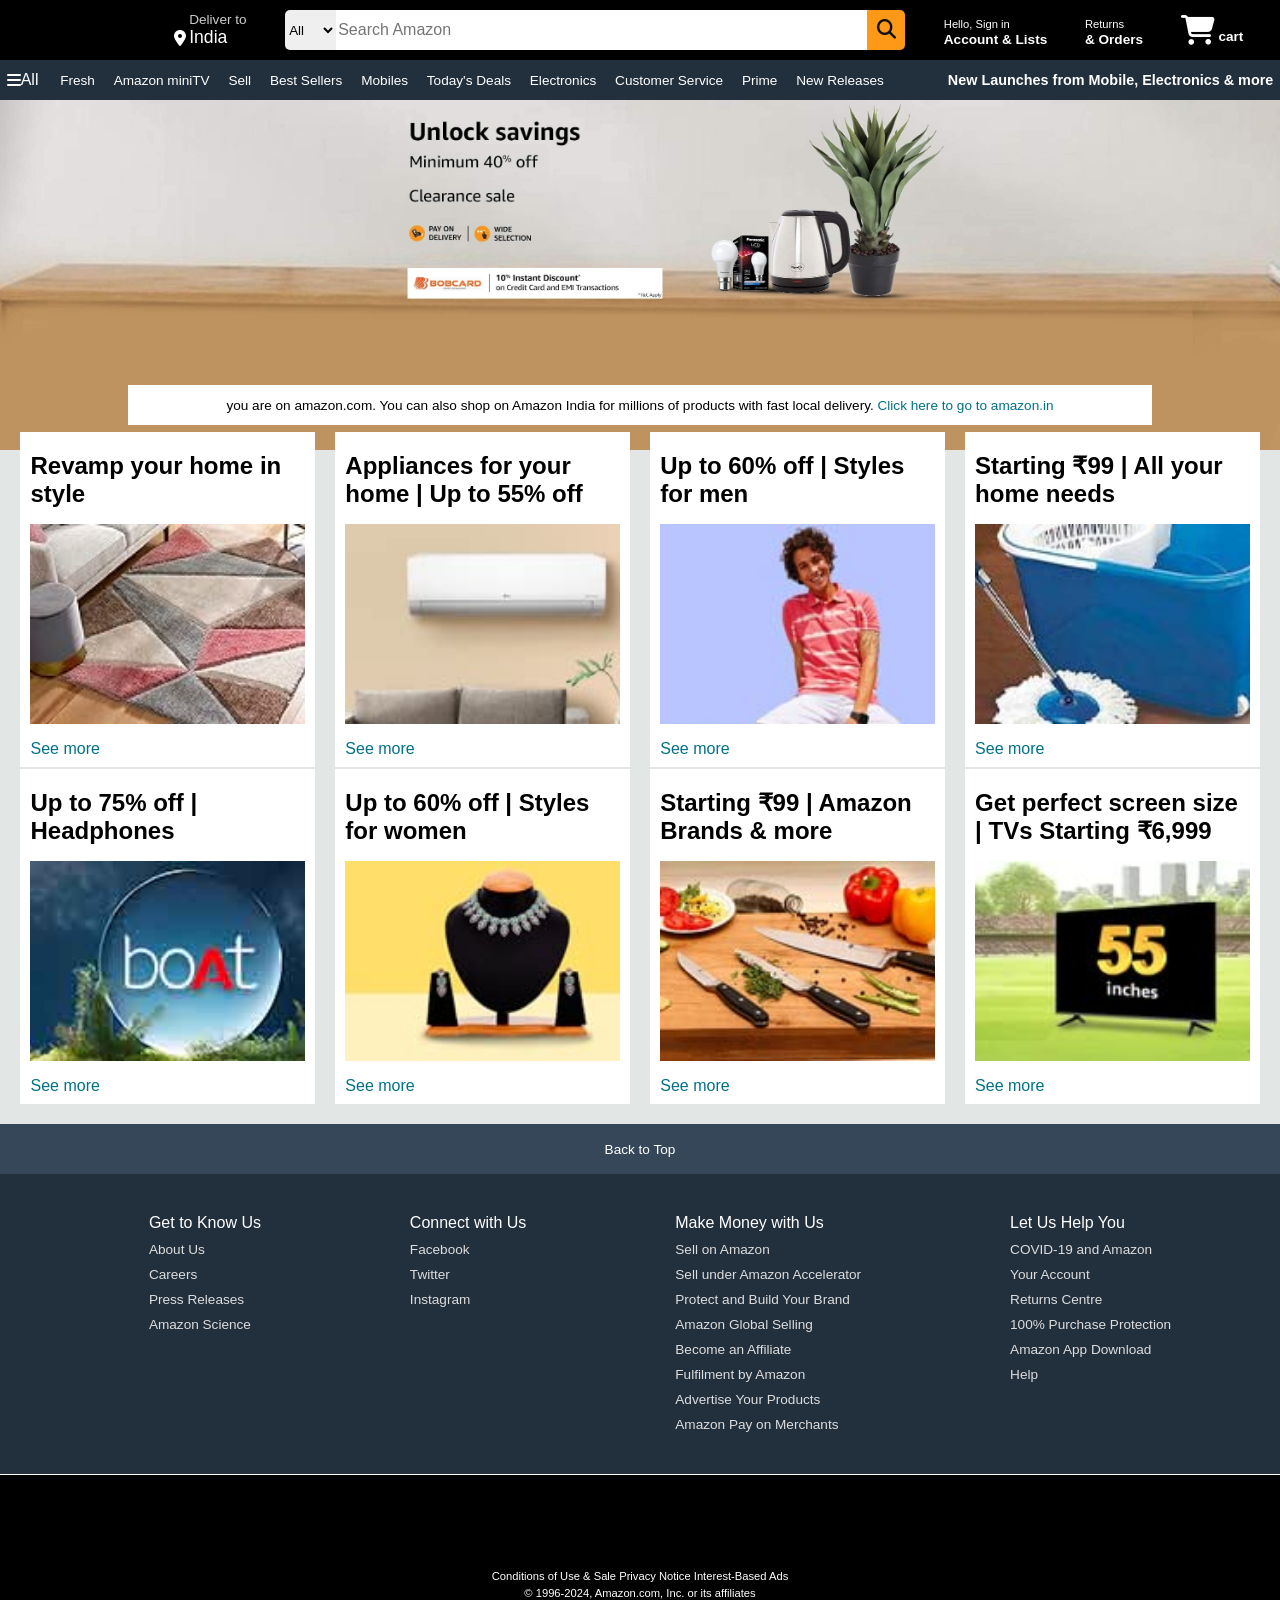
<file: assets/Amazon clone/index.html>
<!DOCTYPE html>
<html lang="en">
<head>
    <meta charset="UTF-8">
    <meta http-equiv="X-UA-Compatible" content="IE=edge">
    <meta name="viewport" content="width=device-width, initial-scalar=1.0">
    <title>Amazon</title>
    <link rel="stylesheet" href="https://cdnjs.cloudflare.com/ajax/libs/font-awesome/6.5.1/css/all.min.css" integrity="sha512-DTOQO9RWCH3ppGqcWaEA1BIZOC6xxalwEsw9c2QQeAIftl+Vegovlnee1c9QX4TctnWMn13TZye+giMm8e2LwA==" crossorigin="anonymous" referrerpolicy="no-referrer" />
    <link rel="stylesheet" href="style.css">
</head>    
<body>
    <header>
        <div class="navbar">
            <div class="nav-logo border">
                <div class="logo"></div>
            </div>

            <div class="nav-address border">
                <p class="add-first">Deliver to</p>
                <div class="add-icon">
                    <i class="fa-solid fa-location-dot"></i>
                    <p class="add-second">India</p>
                </div>
            </div>

            <div class="nav-search">
                <select class="select-search">
                    <option>All</option>
                </select>
                <input placeholder="Search Amazon" class="search-input">
                <div class="search-icon">
                    <i class="fa-solid fa-magnifying-glass"></i>
                </div>
            </div>

            <div class="nav-signin border">
               <p><span>Hello, Sign in</span></p>
               <p class="nav-second">Account & Lists</p>
            </div>

            <div class="nav-return border">
               <p><span>Returns</span></p>
               <p class="nav-second">& Orders</p>
            </div>

            <div class="nav-cart border">
               <i class="fa-solid fa-cart-shopping"></i>
               cart
            </div>
        </div>    
        <div class="panel">
            <div class="panel all">
                <i class="fa-solid fa-bars"></i>
                All
            </div>
            <div class="panel-ops">
                <p>Fresh</p>
                <p>Amazon miniTV</p>
                <p>Sell</p>
                <p>Best Sellers</p>
                <p>Mobiles</p>
                <p>Today's Deals</p>
                <p>Electronics</p>
                <p>Customer Service</p>
                <p>Prime</p>
                <p>New Releases</p>
            </div>
            <div class="panel-deals">
                New Launches from Mobile, Electronics & more
            </div>
        </div>
    </header>

    <div class="hero-section">
        <div class="hero-msg">
            <p>you are on amazon.com. You can also shop on Amazon India for millions of products with fast local delivery.<a> Click here to go to amazon.in</a></p>
        </div>
    </div>

    <div class="shop-section">
        <div class="box1 box">
            <div class="box-content">
                <h2>Revamp your home in style</h2>
                <div class="box-img" style="background-image: url('box1.jpg');"></div>
                <p>See more</p>
            </div>
        </div>
        <div class="box2 box">
            <div class="box-content">
                <h2>Appliances for your home | Up to 55% off</h2>
                <div class="box-img" style="background-image: url('box2.jpg');"></div>
                <p>See more</p>
            </div>
        </div>    
        <div class="box3 box">
            <div class="box-content">
                <h2>Up to 60% off | Styles for men</h2>
                <div class="box-img" style="background-image: url('box3.jpg');"></div>
                <p>See more</p>
            </div>
        </div>    
        <div class="box4 box">
            <div class="box-content">
                <h2>Starting ₹99 | All your home needs</h2>
                <div class="box-img" style="background-image: url('box4.jpg');"></div>
                <p>See more</p>        
            </div>
        </div>
        <div class="box5 box">
            <div class="box-content">
                <h2>Up to 75% off | Headphones</h2>
                <div class="box-img" style="background-image: url('box5.jpg');"></div>
                <p>See more</p>
            </div>
        </div>
        <div class="box6 box">
            <div class="box-content">
                <h2>Up to 60% off | Styles for women</h2>
                <div class="box-img" style="background-image: url('box6.jpg');"></div>
                <p>See more</p>
            </div>
        </div>    
        <div class="box7 box">
            <div class="box-content">
                <h2>Starting ₹99 | Amazon Brands & more</h2>
                <div class="box-img" style="background-image: url('box7.jpg');"></div>
                <p>See more</p>
            </div>
        </div>    
        <div class="box8 box">
            <div class="box-content">
                <h2>Get perfect screen size | TVs Starting ₹6,999</h2>
                <div class="box-img" style="background-image: url('box8.jpg');"></div>
                <p>See more</p>        
            </div>
        </div>    
    </div>
    
    <footer>
        <div class="foot-panel1">
            Back to Top
        </div>

        <div class="foot-panel2">
            <ul>
                <p> Get to Know Us </p>
                <a>About Us</a>
                <a>Careers</a>
                <a>Press Releases</a>
                <a>Amazon Science</a>
            </ul>
            <ul>
                <p> Connect with Us </p>
                <a>Facebook</a>
                <a> Twitter </a>
                <a>Instagram</a>
            </ul>
            <ul>
                <p> Make Money with Us </p>
                <a>Sell on Amazon</a>
                <a>Sell under Amazon Accelerator</a>
                <a>Protect and Build Your Brand</a>
                <a>Amazon Global Selling</a>
                <a>Become an Affiliate</a>
                <a>Fulfilment by Amazon</a>
                <a>Advertise Your Products</a>
                <a>Amazon Pay on Merchants</a>
            </ul>
            <ul>
                <p> Let Us Help You </p>
                <a>COVID-19 and Amazon</a>
                <a>Your Account</a>
                <a>Returns Centre</a>
                <a>100% Purchase Protection</a>
                <a>Amazon App Download</a>
                <a>Help</a>
            </ul>
        </div>

        <div class="foot-panel3">
            <div class="logo"></div>
        </div>

        <div class="foot-panel4">
            <div class="pages">
                <a>Conditions of Use & Sale</a>
                <a>Privacy Notice</a>
                <a>Interest-Based Ads</a>
            </div>
            <div class="copyright">
                © 1996-2024, Amazon.com, Inc. or its affiliates
            </div>
        </div>
    </footer>
</body>
</html>
</file>
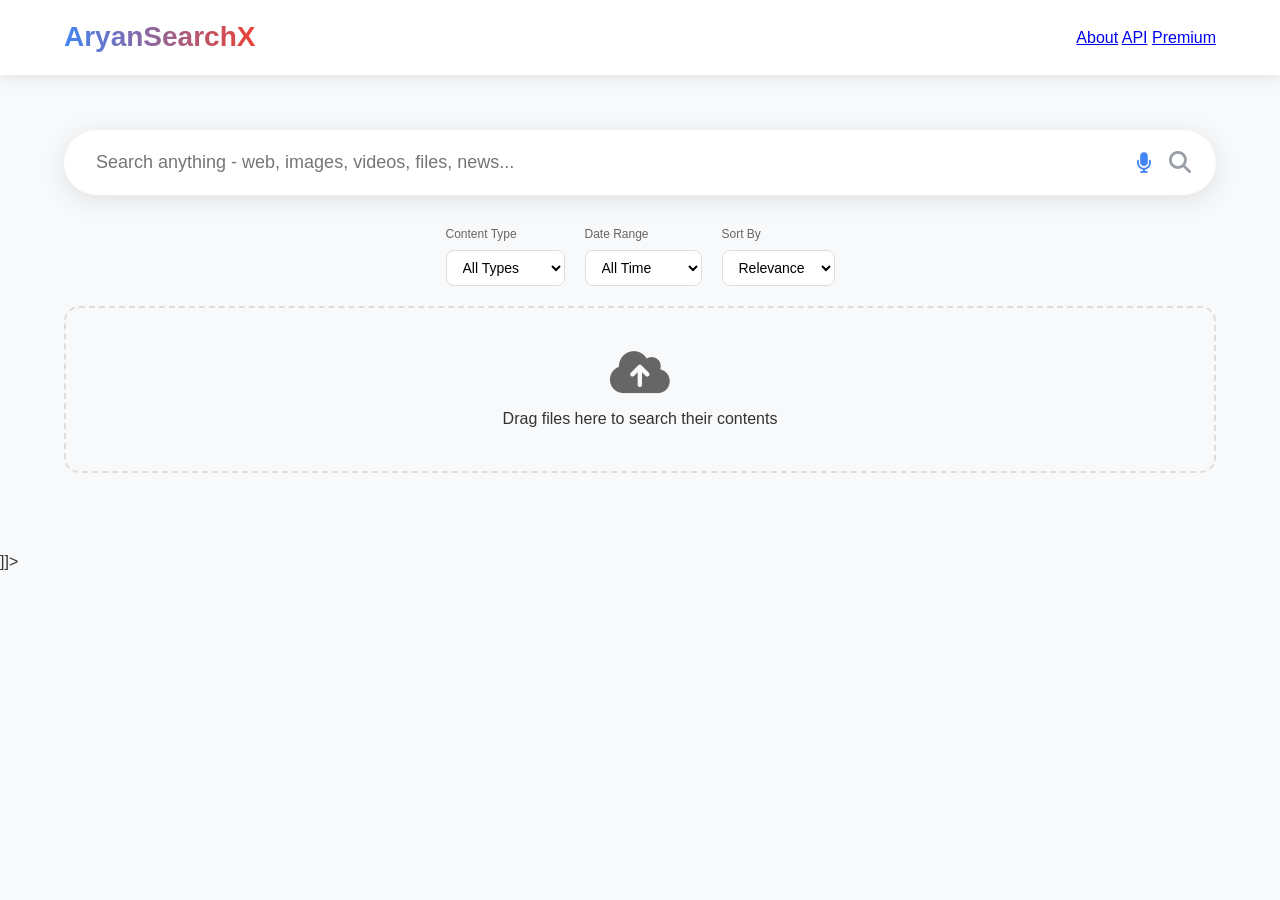
<file: assets/search box/enhanced-index.html>
<!DOCTYPE html>
<html lang="en">
<head>
    <meta charset="UTF-8">
    <meta name="viewport" content="width=device-width, initial-scale=1.0">
    <title>Search Engine</title>
    <link rel="stylesheet" href="https://cdnjs.cloudflare.com/ajax/libs/font-awesome/6.4.0/css/all.min.css">
    <style>
        :root {
            --google-blue: #4285F4;
            --google-red: #EA4335;
            --google-yellow: #FBBC05;
            --google-green: #34A853;
            --bing-blue: #00809D;
            --yahoo-purple: #720e9e;
            --ddg-red: #DE5833;
            --youtube-red: #FF0000;
        }
        
        * {
            margin: 0;
            padding: 0;
            box-sizing: border-box;
            font-family: 'Segoe UI', Tahoma, Geneva, Verdana, sans-serif;
        }
        
        body {
            background-color: #f8f9fa;
            color: #333;
            line-height: 1.6;
            overflow-x: hidden;
        }
        
        .header {
            display: flex;
            justify-content: space-between;
            align-items: center;
            padding: 15px 5%;
            background-color: white;
            box-shadow: 0 2px 15px rgba(0,0,0,0.1);
            position: relative;
            z-index: 100;
        }
        
        .logo {
            font-size: 28px;
            font-weight: bold;
            background: linear-gradient(to right, var(--google-blue), var(--google-red), var(--google-yellow), var(--google-green));
            -webkit-background-clip: text;
            -webkit-text-fill-color: transparent;
            background-size: 300% auto;
            animation: gradient 8s ease infinite;
        }
        
        @keyframes gradient {
            0% { background-position: 0% 50%; }
            50% { background-position: 100% 50%; }
            100% { background-position: 0% 50%; }
        }
        
        .search-section {
            padding: 2% 5%;
            max-width: 1400px;
            margin: 0 auto;
            animation: fadeIn 0.8s ease-out;
        }
        
        @keyframes fadeIn {
            from { opacity: 0; transform: translateY(20px); }
            to { opacity: 1; transform: translateY(0); }
        }
        
        .search-container {
            position: relative;
            width: 100%;
            margin: 30px 0;
        }
        
        .search-box {
            width: 100%;
            padding: 20px 120px 20px 30px;
            border: 2px solid transparent;
            border-radius: 50px;
            font-size: 18px;
            outline: none;
            box-shadow: 0 5px 25px rgba(0,0,0,0.1);
            transition: all 0.4s cubic-bezier(0.175, 0.885, 0.32, 1.275);
            height: 65px;
            background: white;
        }
        
        .search-box:focus {
            border-color: var(--google-blue);
            box-shadow: 0 5px 30px rgba(66, 133, 244, 0.2);
            transform: translateY(-3px);
        }
        
        .search-icon {
            position: absolute;
            right: 25px;
            top: 50%;
            transform: translateY(-50%);
            color: #9aa0a6;
            font-size: 22px;
            cursor: pointer;
            transition: all 0.3s ease;
        }
        
        .voice-search-btn {
            position: absolute;
            right: 65px;
            top: 50%;
            transform: translateY(-50%);
            background: none;
            border: none;
            color: var(--google-blue);
            cursor: pointer;
            font-size: 20px;
            transition: all 0.3s ease;
        }
        
        .voice-search-btn:hover {
            color: var(--google-red);
            transform: translateY(-50%) scale(1.1);
        }
        
        .search-options {
            display: flex;
            justify-content: center;
            gap: 20px;
            margin-bottom: 40px;
            flex-wrap: wrap;
        }
        
        .search-engine-btn {
            padding: 12px 25px;
            background-color: white;
            border: 2px solid transparent;
            border-radius: 50px;
            color: #3c4043;
            font-size: 15px;
            font-weight: 500;
            cursor: pointer;
            transition: all 0.3s ease;
            display: flex;
            align-items: center;
            gap: 10px;
            box-shadow: 0 2px 15px rgba(0,0,0,0.1);
        }
        
        .search-engine-btn.active {
            transform: translateY(-5px);
            box-shadow: 0 5px 20px rgba(0,0,0,0.15);
        }
        
        .search-engine-btn.google.active {
            border-color: var(--google-blue);
            background-color: rgba(66, 133, 244, 0.05);
        }
        
        .search-engine-btn.bing.active {
            border-color: var(--bing-blue);
            background-color: rgba(0, 128, 157, 0.05);
        }
        
        .search-engine-btn.yahoo.active {
            border-color: var(--yahoo-purple);
            background-color: rgba(114, 14, 158, 0.05);
        }
        
        .search-engine-btn.ddg.active {
            border-color: var(--ddg-red);
            background-color: rgba(222, 88, 51, 0.05);
        }
        
        .search-filters {
            display: flex;
            gap: 20px;
            margin: 20px 0;
            flex-wrap: wrap;
            justify-content: center;
        }
        
        .filter-group {
            display: flex;
            flex-direction: column;
            gap: 5px;
        }
        
        .filter-group label {
            font-size: 12px;
            color: #666;
            font-weight: 500;
        }
        
        .filter-group select {
            padding: 8px 12px;
            border: 1px solid #ddd;
            border-radius: 8px;
            background: white;
            font-size: 14px;
            cursor: pointer;
            transition: border-color 0.3s ease;
        }
        
        .filter-group select:focus {
            outline: none;
            border-color: var(--google-blue);
        }
        
        .suggestions-container {
            position: absolute;
            top: 100%;
            left: 0;
            right: 0;
            background: white;
            border: 1px solid #e0e0e0;
            border-radius: 0 0 15px 15px;
            box-shadow: 0 4px 20px rgba(0,0,0,0.1);
            max-height: 300px;
            overflow-y: auto;
            z-index: 1000;
            display: none;
        }
        
        .suggestion-item {
            padding: 12px 20px;
            cursor: pointer;
            display: flex;
            align-items: center;
            gap: 10px;
            transition: background-color 0.2s ease;
        }
        
        .suggestion-item:hover {
            background-color: #f5f5f5;
        }
        
        .loading {
            display: none;
            text-align: center;
            padding: 80px 0;
            font-size: 20px;
            color: #666;
        }
        
        .no-results {
            text-align: center;
            padding: 80px 0;
            font-size: 20px;
            color: #666;
            display: none;
        }
        
        .results-container {
            display: grid;
            grid-template-columns: repeat(auto-fit, minmax(350px, 1fr));
            gap: 40px;
            margin-top: 50px;
        }
        
        .engine-results {
            background: white;
            border-radius: 15px;
            box-shadow: 0 8px 30px rgba(0,0,0,0.1);
            padding: 25px;
            transition: all 0.5s ease;
        }
        
        .engine-results:hover {
            transform: translateY(-10px) scale(1.02);
            box-shadow: 0 15px 40px rgba(0,0,0,0.15);
        }
        
        .engine-header {
            display: flex;
            align-items: center;
            gap: 15px;
            margin-bottom: 25px;
            padding-bottom: 15px;
            border-bottom: 1px solid rgba(0,0,0,0.05);
        }
        
        .engine-name {
            font-weight: bold;
            font-size: 20px;
        }
        
        .result-item {
            margin-bottom: 25px;
            padding: 15px;
            border-radius: 10px;
            transition: all 0.3s ease;
        }
        
        .result-item:hover {
            background-color: rgba(66, 133, 244, 0.03);
            transform: translateX(5px);
        }
        
        .result-title {
            color: #1a0dab;
            font-size: 18px;
            margin-bottom: 8px;
            text-decoration: none;
            display: inline-block;
            font-weight: 500;
        }
        
        .result-title:hover {
            color: var(--google-red);
            text-decoration: underline;
        }
        
        .result-link {
            color: #006621;
            font-size: 14px;
            margin-bottom: 5px;
            display: block;
            word-break: break-all;
        }
        
        .result-snippet {
            color: #545454;
            font-size: 15px;
            line-height: 1.5;
        }
        
        .file-drop-zone {
            border: 2px dashed #ddd;
            border-radius: 15px;
            padding: 40px;
            text-align: center;
            margin: 20px 0;
            transition: all 0.3s ease;
            cursor: pointer;
        }
        
        .file-drop-zone.highlight {
            border-color: var(--google-blue);
            background-color: rgba(66, 133, 244, 0.05);
        }
        
        .notification {
            position: fixed;
            top: 20px;
            right: 20px;
            padding: 15px 20px;
            border-radius: 8px;
            color: white;
            font-weight: 500;
            z-index: 10000;
            animation: slideIn 0.3s ease;
        }
        
        .notification.info {
            background-color: var(--google-blue);
        }
        
        .notification.error {
            background-color: var(--google-red);
        }
        
        @keyframes slideIn {
            from {
                transform: translateX(100%);
                opacity: 0;
            }
            to {
                transform: translateX(0);
                opacity: 1;
            }
        }
        
        @media (max-width: 768px) {
            .search-filters {
                flex-direction: column;
                align-items: stretch;
            }
            
            .filter-group {
                width: 100%;
            }
            
            .results-container {
                grid-template-columns: 1fr;
            }
        }
    </style>
</head>
<body>
    <header class="header">
        <div class="logo">AryanSearchX</div>
        <nav class="nav-links">
            <a href="#" class="nav-link">About</a>
            <a href="#" class="nav-link">API</a>
            <a href="#" class="nav-link">Premium</a>
        </nav>
    </header>
    
    <section class="search-section">
        <div class="search-container">
            <input type="text" class="search-box" placeholder="Search anything - web, images, videos, files, news..." 
                  id="search-input" aria-label="Universal search">
            <button class="voice-search-btn" id="voice-btn" title="Voice Search">
                <i class="fas fa-microphone"></i>
            </button>
            <div class="search-icon" id="search-btn">
                <i class="fas fa-search"></i>
            </div>
            <div class="suggestions-container" id="suggestions-container"></div>
        </div>
        
        <div class="search-filters">
            <div class="filter-group">
                <label>Content Type</label>
                <select id="content-type-filter">
                    <option value="all">All Types</option>
                    <option value="web">Web Pages</option>
                    <option value="images">Images</option>
                    <option value="videos">Videos</option>
                    <option value="files">Files</option>
                    <option value="news">News</option>
                    <option value="academic">Academic</option>
                    <option value="shopping">Shopping</option>
                </select>
            </div>
            
            <div class="filter-group">
                <label>Date Range</label>
                <select id="date-range-filter">
                    <option value="all">All Time</option>
                    <option value="hour">Past Hour</option>
                    <option value="day">Past Day</option>
                    <option value="week">Past Week</option>
                    <option value="month">Past Month</option>
                    <option value="year">Past Year</option>
                </select>
            </div>
            
            <div class="filter-group">
                <label>Sort By</label>
                <select id="sort-filter">
                    <option value="relevance">Relevance</option>
                    <option value="date">Date</option>
                    <option value="popularity">Popularity</option>
                </select>
            </div>
        </div>
        
        <div class="file-drop-zone" id="file-drop-zone">
            <i class="fas fa-cloud-upload-alt" style="font-size: 48px; color: #666; margin-bottom: 10px;"></i>
            <p>Drag files here to search their contents</p>
            <input type="file" id="file-input" multiple hidden>
        </div>
        
        <div class="loading" id="loading">
            <div class="loading-spinner" style="border: 5px solid rgba(0,0,0,0.05); border-radius: 50%; border-top: 5px solid var(--google-blue); width: 50px; height: 50px; animation: spin 1s linear infinite; margin: 0 auto 20px;"></div>
            <p>Searching across all sources...</p>
        </div>
        
        <div class="no-results" id="no-results">
            <p>No results found. Try different keywords or adjust your filters.</p>
        </div>
        
        <div class="results-container" id="results-container"></div>
    </section>

    <script>
        // Universal Search Engine Implementation
        class UniversalSearchEngine {
            constructor() {
                this.searchProviders = {
                    web: ['google', 'bing', 'yahoo', 'duckduckgo'],
                    images: ['google-images', 'bing-images', 'unsplash'],
                    videos: ['youtube', 'vimeo', 'dailymotion'],
                    files: ['local-files'],
                    news: ['google-news', 'bing-news', 'reddit'],
                    academic: ['google-scholar', 'pubmed', 'arxiv'],
                    shopping: ['amazon', 'ebay', 'aliexpress']
                };
                
                this.searchHistory = JSON.parse(localStorage.getItem('searchHistory') || '[]');
                this.filters = {
                    contentType: 'all',
                    dateRange: 'all',
                    sortBy: 'relevance'
                };
                
                this.init();
            }
            
            init() {
                this.setupEventListeners();
                this.setupVoiceSearch();
                this.setupDragDrop();
                this.loadSearchHistory();
            }
            
            setupEventListeners() {
                const searchInput = document.getElementById('search-input');
                const searchBtn = document.getElementById('search-btn');
                const voiceBtn = document.getElementById('voice-btn');
                
                // Search triggers
                searchInput.addEventListener('keypress', (e) => {
                    if (e.key === 'Enter') this.performSearch();
                });
                
                searchBtn.addEventListener('click', () => this.performSearch());
                voiceBtn.addEventListener('click', () => this.startVoiceSearch());
                
                // Real-time suggestions
                searchInput.addEventListener('input', (e) => {
                    this.showSuggestions(e.target.value);
                });
                
                // Filter changes
                document.getElementById('content-type-filter').addEventListener('change', (e) => {
                    this.filters.contentType = e.target.value;
                });
                
                document.getElementById('date-range-filter').addEventListener('change', (e) => {
                    this.filters.dateRange = e.target.value;
                });
                
                document.getElementById('sort-filter').addEventListener('change', (e) => {
                    this.filters.sortBy = e.target.value;
                });
                
                // Keyboard shortcuts
                document.addEventListener('keydown', (e) => {
                    if ((e.ctrlKey || e.metaKey) && e.key === 'k') {
                        e.preventDefault();
                        searchInput.focus();
                    }
                });
            }
            
            async performSearch(query = null) {
                const searchQuery = query || document.getElementById('search-input').value.trim();
                if (!searchQuery) return;
                
                // Add to history
                this.addToHistory(searchQuery);
                
                // Show loading
                document.getElementById('loading').style.display = 'block';
                document.getElementById('no-results').style.display = 'none';
                document.getElementById('results-container').innerHTML = '';
                
                const startTime = performance.now();
                
                try {
                    const results = await this.executeUniversalSearch(searchQuery);
                    const endTime = performance.now();
                    const searchTime = ((endTime - startTime) / 1000).toFixed(2);
                    
                    this.displayResults(results, searchTime);
                } catch (error) {
                    console.error('Search error:', error);
                    document.getElementById('no-results').style.display = 'block';
                } finally {
                    document.getElementById('loading').style.display = 'none';
                }
            }
            
            async executeUniversalSearch(query) {
                const searchType = this.determineSearchType(query);
                const providers = this.getProvidersForType(searchType);
                
                const searchPromises = providers.map(provider => this.searchProvider(provider, query));
                const results = await Promise.allSettled(searchPromises);
                
                return results
                    .filter(result => result.status === 'fulfilled')
                    .map(result => result.value)
                    .filter(result => result && result.items && result.items.length > 0);
            }
            
            determineSearchType(query) {
                const lowerQuery = query.toLowerCase();
                
                if (lowerQuery.includes('image') || lowerQuery.includes('photo')) return 'images';
                if (lowerQuery.includes('video') || lowerQuery.includes('movie')) return 'videos';
                if (lowerQuery.includes('file') || lowerQuery.includes('document')) return 'files';
                if (lowerQuery.includes('news') || lowerQuery.includes('latest')) return 'news';
                if (lowerQuery.includes('research') || lowerQuery.includes('paper')) return 'academic';
                if (lowerQuery.includes('buy') || lowerQuery.includes('price')) return 'shopping';
                
                return 'web';
            }
            
            getProvidersForType(type) {
                return this.searchProviders[type] || this.searchProviders.web;
            }
            
            async searchProvider(provider, query) {
                // Simulate API delay
                await new Promise(resolve => setTimeout(resolve, 500 + Math.random() * 1000));
                
                const results = this.generateContextualResults(provider, query);
                
                return {
                    provider,
                    items: results,
                    totalResults: results.length,
                    searchTime: (Math.random() * 2 + 0.5).toFixed(2)
                };
            }
            
            generateContextualResults(provider, query) {
                const baseResults = [
                    {
                        title: `${query} - Wikipedia`,
                        link: `https://en.wikipedia.org/wiki/${encodeURIComponent(query)}`,
                        snippet: `Comprehensive information about ${query} from Wikipedia.`,
                        type: 'web',
                        date: new Date(),
                        relevance: 0.95
                    },
                    {
                        title: `How to ${query} - Complete Guide`,
                        link: `https://www.guide.example.com/${encodeURIComponent(query)}`,
                        snippet: `Step-by-step tutorial on ${query} with expert tips.`,
                        type: 'web',
                        date: new Date(),
                        relevance: 0.88
                    }
                ];
                
                const providerSpecific = {
                    'google-images': [{
                        title: `${query} Images - High Resolution`,
                        link: `https://images.google.com/search?q=${encodeURIComponent(query)}`,
                        snippet: `High-quality images related to ${query}.`,
                        type: 'image',
                        thumbnail: `https://via.placeholder.com/300x200?text=${encodeURIComponent(query)}`
                    }],
                    'youtube': [{
                        title: `${query} - Tutorial Video`,
                        link: `https://youtube.com/results?search_query=${encodeURIComponent(query)}`,
                        snippet: `Educational videos about ${query}.`,
                        type: 'video',
                        duration: '12:34'
                    }]
                };
                
                return [...baseResults, ...(providerSpecific[provider] || [])];
            }
            
            displayResults(results, searchTime) {
                const container = document.getElementById('results-container');
                
                if (results.length === 0) {
                    document.getElementById('no-results').style.display = 'block';
                    return;
                }
                
                results.forEach((resultData, index) => {
                    const engineDiv = document.createElement('div');
                    engineDiv.className = 'engine-results';
                    engineDiv.style.animationDelay = `${index * 0.1}s`;
                    
                    let resultsHTML = `
                        <div class="engine-header">
                            <i class="fas fa-search"></i>
                            <div class="engine-name">${resultData.provider}</div>
                            <small>${resultData.totalResults} results (${resultData.searchTime}s)</small>
                        </div>
                    `;
                    
                    resultData.items.forEach(item => {
                        resultsHTML += `
                            <div class="result-item">
                                <a href="${item.link}" class="result-title" target="_blank">${item.title}</a>
                                <span class="result-link">${item.link}</span>
                                <p class="result-snippet">${item.snippet}</p>
                                ${item.thumbnail ? `<img src="${item.thumbnail}" alt="${item.title}" style="max-width: 100%; border-radius: 8px; margin-top: 10px;">` : ''}
                            </div>
                        `;
                    });
                    
                    engineDiv.innerHTML = resultsHTML;
                    container.appendChild(engineDiv);
                });
            }
            
            setupVoiceSearch() {
                if ('webkitSpeechRecognition' in window || 'SpeechRecognition' in window) {
                    const SpeechRecognition = window.SpeechRecognition || window.webkitSpeechRecognition;
                    this.recognition = new SpeechRecognition();
                    this.recognition.continuous = false;
                    this.recognition.interimResults = false;
                    this.recognition.lang = 'en-US';
                    
                    this.recognition.onresult = (event) => {
                        const transcript = event.results[0][0].transcript;
                        document.getElementById('search-input').value = transcript;
                        this.performSearch(transcript);
                    };
                    
                    this.recognition.onerror = (event) => {
                        this.showNotification('Voice search error: ' + event.error, 'error');
                    };
                }
            }
            
            startVoiceSearch() {
                if (this.recognition) {
                    this.recognition.start();
                    this.showNotification('Listening... Speak now', 'info');
                } else {
                    this.showNotification('Voice search not supported', 'error');
                }
            }
            
            setupDragDrop() {
                const dropZone = document.getElementById('file-drop-zone');
                const fileInput = document.getElementById('file-input');
                
                ['dragenter', 'dragover', 'dragleave', 'drop'].forEach(eventName => {
                    dropZone.addEventListener(eventName, this.preventDefaults, false);
                });
                
                ['dragenter', 'dragover'].forEach(eventName => {
                    dropZone.addEventListener(eventName, () => dropZone.classList.add('highlight'));
                });
                
                ['dragleave', 'drop'].forEach(eventName => {
                    dropZone.addEventListener(eventName, () => dropZone.classList.remove('highlight'));
                });
                
                dropZone.addEventListener('drop', (e) => {
                    const files = e.dataTransfer.files;
                    this.processFiles(files);
                });
                
                fileInput.addEventListener('change', (e) => {
                    this.processFiles(e.target.files);
                });
            }
            
            preventDefaults(e) {
                e.preventDefault();
                e.stopPropagation();
            }
            
            async processFiles(files) {
                const results = [];
                for (const file of files) {
                    const content = await this.readFileContent(file);
                    results.push({
                        title: file.name,
                        type: 'file',
                        content: content.slice(0, 200) + '...',
                        size: this.formatFileSize(file.size),
                        lastModified: new Date(file.lastModified)
                    });
                }
                
                this.displayFileResults(results);
            }
            
            readFileContent(file) {
                return new Promise((resolve) => {
                    const reader = new FileReader();
                    reader.onload = (e) => resolve(e.target.result);
                    reader.readAsText(file);
                });
            }
            
            formatFileSize(bytes) {
                if (bytes === 0) return '0 Bytes';
                const k = 1024;
                const sizes = ['Bytes', 'KB', 'MB', 'GB'];
                const i = Math.floor(Math.log(bytes) / Math.log(k));
                return parseFloat((bytes / Math.pow(k, i)).toFixed(2)) + ' ' + sizes[i];
            }
            
            displayFileResults(results) {
                const container = document.getElementById('results-container');
                container.innerHTML = `
                    <div class="engine-results">
                        <div class="engine-header">
                            <i class="fas fa-file"></i>
                            <div class="engine-name">Local Files</div>
                            <small>${results.length} files found</small>
                        </div>
                        ${results.map(file => `
                            <div class="result-item">
                                <div class="result-title">${file.title}</div>
                                <div class="result-link">Size: ${file.size} | Modified: ${file.lastModified.toLocaleDateString()}</div>
                                <p class="result-snippet">${file.content}</p>
                            </div>
                        `).join('')}
                    </div>
                `;
            }
            
            showSuggestions(query) {
                if (query.length < 2) {
                    document.getElementById('suggestions-container').style.display = 'none';
                    return;
                }
                
                const suggestions = this.searchHistory
                    .filter(item => item.query.toLowerCase().includes(query.toLowerCase()))
                    .slice(0, 5);
                
                const container = document.getElementById('suggestions-container');
                container.innerHTML = suggestions.map(item => `
                    <div class="suggestion-item" data-suggestion="${item.query}">
                        <i class="fas fa-history"></i>
                        <span>${item.query}</span>
                    </div>
                `).join('');
                
                container.style.display = 'block';
                
                container.querySelectorAll('.suggestion-item').forEach(item => {
                    item.addEventListener('click', (e) => {
                        const suggestion = e.currentTarget.dataset.suggestion;
                        document.getElementById('search-input').value = suggestion;
                        container.style.display = 'none';
                        this.performSearch(suggestion);
                    });
                });
            }
            
            addToHistory(query) {
                this.searchHistory.unshift({ query, timestamp: new Date().toISOString() });
                this.searchHistory = this.searchHistory.slice(0, 20);
                localStorage.setItem('searchHistory', JSON.stringify(this.searchHistory));
            }
            
            loadSearchHistory() {
                // Display recent searches
                const recent = this.searchHistory.slice(0, 3);
                if (recent.length > 0) {
                    console.log('Recent searches:', recent);
                }
            }
            
            showNotification(message, type) {
                const notification = document.createElement('div');
                notification.className = `notification ${type}`;
                notification.textContent = message;
                document.body.appendChild(notification);
                
                setTimeout(() => notification.remove(), 3000);
            }
        }
        
        // Initialize the enhanced search engine
        const searchEngine = new UniversalSearchEngine();
    </script>
</body>
</html>
]]>
</file>
<file: assets/Amazon clone/style.css>
*{
    margin: 0;
    font-family: Arial, Helvetica, sans-serif;
    border: border-box;

}

.navbar {
    height: 60px;
    background-color: #000000;
    color: white;
    display: flex;
    align-items: center;
    justify-content: space-evenly;
}

.nav-logo {
    height: 50px;
    width: 100px;
} 
.logo {
    background-image: url(Amazon-logo.png);
    background-size: cover;
    height: 40px;
    width: 100%;
}

.border {
    border: 1.5px solid transparent;
}

.border:hover {
    border: 1.5px solid darkorange;
}

/** box2 **/
.add-first {
    color: #cccccc;
    font-size: 0.85rem;
    margin-left: 15px;
}

.add-second {
    color: #ffffff;
    font-size: 1.1rem;
    margin-left: 3px;
}
.add-icon {
    display: flex;
    align-items: center;
}

/** box3 **/
.nav-search {
    display: flex;
    justify-content: space-evenly;
    width: 620px;
    height: 40px;
    border-radius: 4px;
    border: 2px solid transparent;
}

.search-select {
    background-color: #f3f3f3;
    width: 50px;
    text-align: center;
    border-top-left-radius: 5px;
    border-bottom-left-radius: 5px;
    border: none;
}

.search-input {
    width: 100%;
    font-size: 1rem;
    border: none;
}

.search-icon {
    width: 45px;
    display: flex;
    justify-content: center;
    align-items: center;
    font-size: 1.2rem;
    background-color: #fd9917;
    border-top-right-radius: 5px;
    border-bottom-right-radius: 5px;
    color: #0f1111;
}

.nav-search:hover {
    border: 2px solid orange;
}

.select-search {
    width: 60px;
    border: none;
    border-top-left-radius: 5px;
    border-bottom-left-radius: 5px;
}

/** box4 **/
span {
    font-size: 0.7rem;
}

.nav-second {
    font-size: 0.85rem;
    font-weight: 700;
}

/** box6 **/
.nav-cart i {
    font-size: 30px;
}

.nav-cart {
    font-size: 0.85rem;
    font-weight: 700;
}

/** panel **/
.panel {
    height: 40px;
    background-color: #222f3d;
    display: flex;
    color: white;
    align-items: center;
    justify-content: space-evenly;
}

.panel-ops p {
    display: inline;
    margin-left: 15px;
}

.panel-ops {
    width: 70%;
    font-size: 0.85rem;
}

.panel-deals {
    font-size: 0.9rem;
    font-weight: 700;
}

/** hero section **/
.hero-section {
    background-image: url("hero1_image.jpg");
    background-size: cover;
    height: 350px;
    display: flex;
    justify-content: center;
    align-items: flex-end;
}

.hero-msg {
    background-color: white;
    height: 40px;
    display: flex;
    align-items: center;
    justify-content: center;
    font-size: 0.85rem;
    width: 80%;
    margin-bottom: 25px;
}

.hero-msg a {
    color: #007185;
}

/** shop-section **/
.shop-section {
    display: flex;
    flex-wrap: wrap;
    justify-content: space-evenly;
    background-color: #e2e7e6;
}
.box {
    /*border: 2px solid black;*/
    height: 300px;
    width: 23%;
    background-color: white;
    padding: 20px 0px 15px;
    margin-top: -18px;
    margin-bottom: 20px;
}

.box-img {
    height: 200px;
    background-size: cover;
    margin-top: 1rem;
    margin-bottom: 1rem;

}

.box-content {
    margin-left: 10px;
    margin-right: 10px;
}

.box-content p {
    color: #007185;
}

/** footer **/
.footer {
    margin-top: 15px;
}
.foot-panel1 {
    background-color: #37475a;
    color: white;
    height: 50px;
    display: flex;
    justify-content: center;
    align-items: center;
    font-size: 0.85rem;
}

.foot-panel2 {
    background-color: #222f3d;
    color: white;
    height: 300px;
    display: flex;
    justify-content: space-evenly;
    
}

ul {
    margin-top: 40px;
}
ul a {
    display: block;
    font-size: 0.85rem;
    margin-top: 10px;
    color: #dddddd;
}

.foot-panel3 {
    background-color: #000000;
    color: white;
    border-top: 0.5px solid white;
    height: 70px;
    display: flex;
    justify-content: center;
    align-items: center;
}

.logo {
    background-image: url(Amazon-logo.png);
    background-size: cover;
    height: 40px;
    width: 100px;
}

.foot-panel4 {
    background-color: black;
    color: white;
    height: 80px;
    font-size: 0.7rem;
    text-align: center;
}

.pages {
    padding-top: 25px;
}

.copyright {
    padding-top: 5px;
}
</file>
